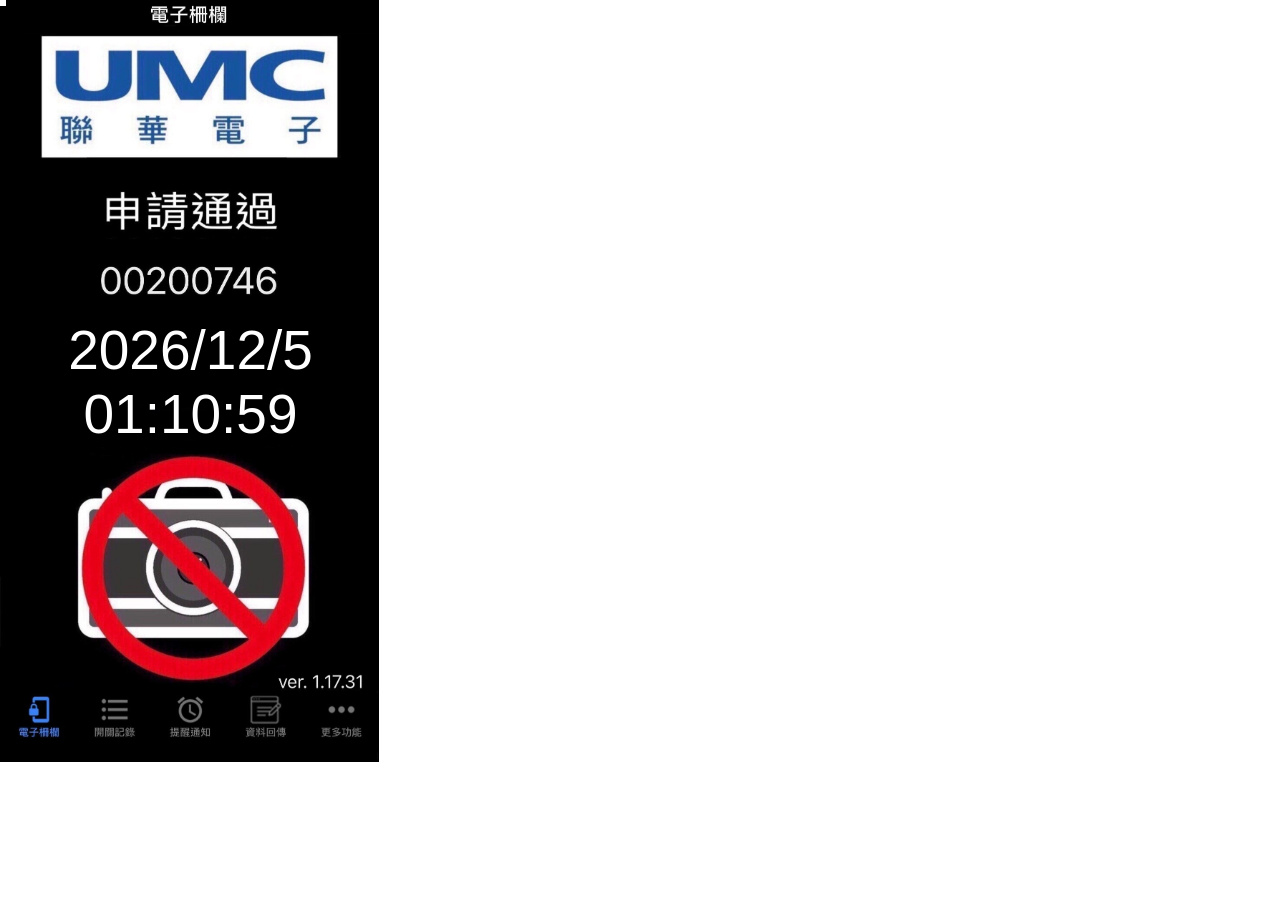
<file: index.html>
<html>
<head>
<title>EFence</title>
	<meta charset="UTF-8">

	<meta name="apple-mobile-web-app-capable" content="yes" >
	<meta name="apple-mobile-web-app-status-bar-style" content="black" >
	<meta name="viewport" content="width=device-width, initial-scale=1, maximum-scale=1, user-scalable=no" >

	<meta name="mobile-web-app-capable" content="yes">

	<link rel="apple-touch-icon" href="./App.png">
	<link rel="stylesheet" href= "./index.css">
	<script src="./index.js"></script>


</head>

<body>

<!--
    <h1> h1 blue 判斷手機橫豎屏狀態</h1>
    <p> p green TODYDYDH明丌2天天天判斷手機橫豎屏狀態</p>

	<div>
		div yellow DIVBLOCK
		<p> div p red  P @ DIV
		</p>
		<p class=classgray> class Gray
		</p>
	</div>
	
	<p id="idpurple"> with id fblack
	</p>

	<p class=classorange> p with class classorange 
	</p>
-->

<div id="iframe_block" >
<iframe id=ifrm name=iframe1 src='index_0.html' frameborder=no marginwidth=0 marginheight=0 scrolling=no allowtransparency=yes >
</iframe>
</div>

</body>
</html>
</file>
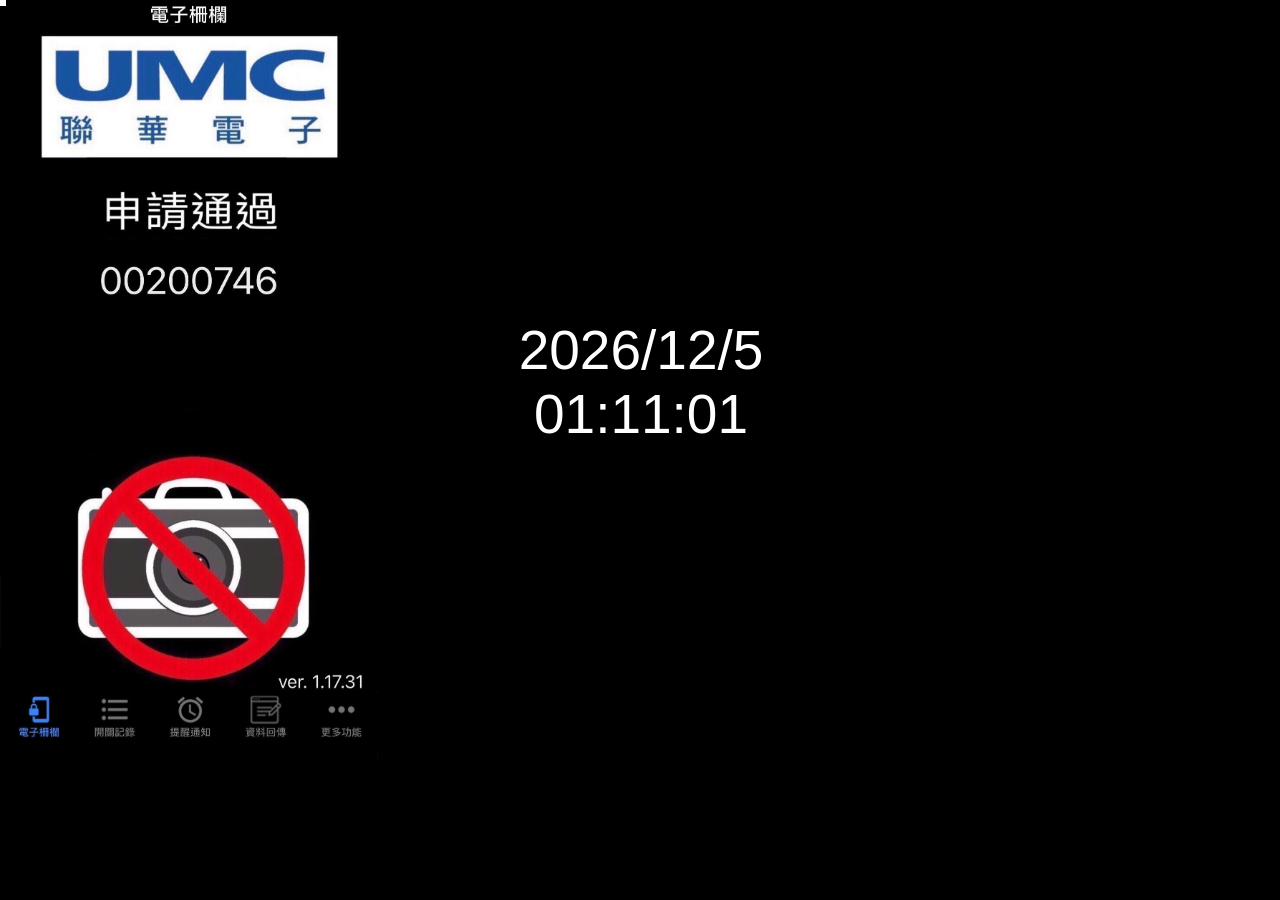
<file: index_0.html>
<!DOCTYPE html>
<html lang="en">
<head>
    <meta charset="UTF-8">
    <title>EFence</title>

    <meta name="viewport" content="width=device-width, initial-scale=1.0">


    <!-- 引用外部的 CSS 文件設置時鐘樣式 -->
    <link rel="stylesheet" href="index_0.css">
</head>

<body>


<div id="App01" >
   <IMG SRC="App01.jpg" height=760 > <!--style="border:1px solid black; "-->
</div>

<!-- new alert function -->
<!-- <span style="font-size:10px;"> -->

<!-- Show DateTime -->
<div id="showbox"></div> 
 
<div id=App02 >
   <IMG SRC="App02.jpg" height=760 > <!--style="border:1px solid black; "-->
</div>

<div id=App03 >
   <IMG SRC="App03.jpg" height=760 usemap="#Map03"> <!-- style="border:1px solid black; " -->
<map name="Map03">　
  <area id=AreaApp03_01 shape="rect" coords=" 1 ,1 ,168 ,148" >
  <area id=AreaApp03_02 shape="rect" coords=" 328 ,1 ,378 ,148" >
  <area id=AreaApp03_03 shape="rect" coords=" 108 ,625 ,276 ,683" >
</map>
</div>

<div id=App04 >
   <IMG SRC="App04.jpg" height=760 usemap="#Map04">
<map name="Map04">
　<area id=AreaApp04 shape="rect" coords=" 289 ,35 ,319 ,65" >
</div>

<div id=App05 >
   <IMG SRC="App05.jpg" height=760 usemap="#Map05">
<map name="Map05">
　<area id=AreaApp05 shape="rect" coords=" 2 ,41 ,379 ,100" >
</map>
</div>







<!-- close Cam alert-->
<div id=App00 >
<!--目前GPS位置在管制區域中, 請確認相機功能無法開啟-->
   <IMG id=App00IMG SRC="none.png" width=233 height=141>
</div>

<!-- 77, 131, 181, 235, 318-->
<div id=App  >
   <IMG SRC="none.png" width=379 height=65 usemap="#ImgMap">
<map name="ImgMap">
　<area id=Area01 shape="rect" coords="1 ,1 ,77 ,65" >
　<area id=Area02 shape="rect" coords="78 ,1 ,152 ,65" >
　<area id=Area03 shape="rect" coords="153 ,1 ,230 ,65" >
　<area id=Area04 shape="rect" coords="231 ,1 ,305 ,65" >
　<area id=Area05 shape="rect" coords="306 ,1 ,379 ,65" >

</map>
</div>



<!-- 引用外部的 JavaScript 文件 -->
<script src="index_0.js"></script>




</body>
</html>
</file>
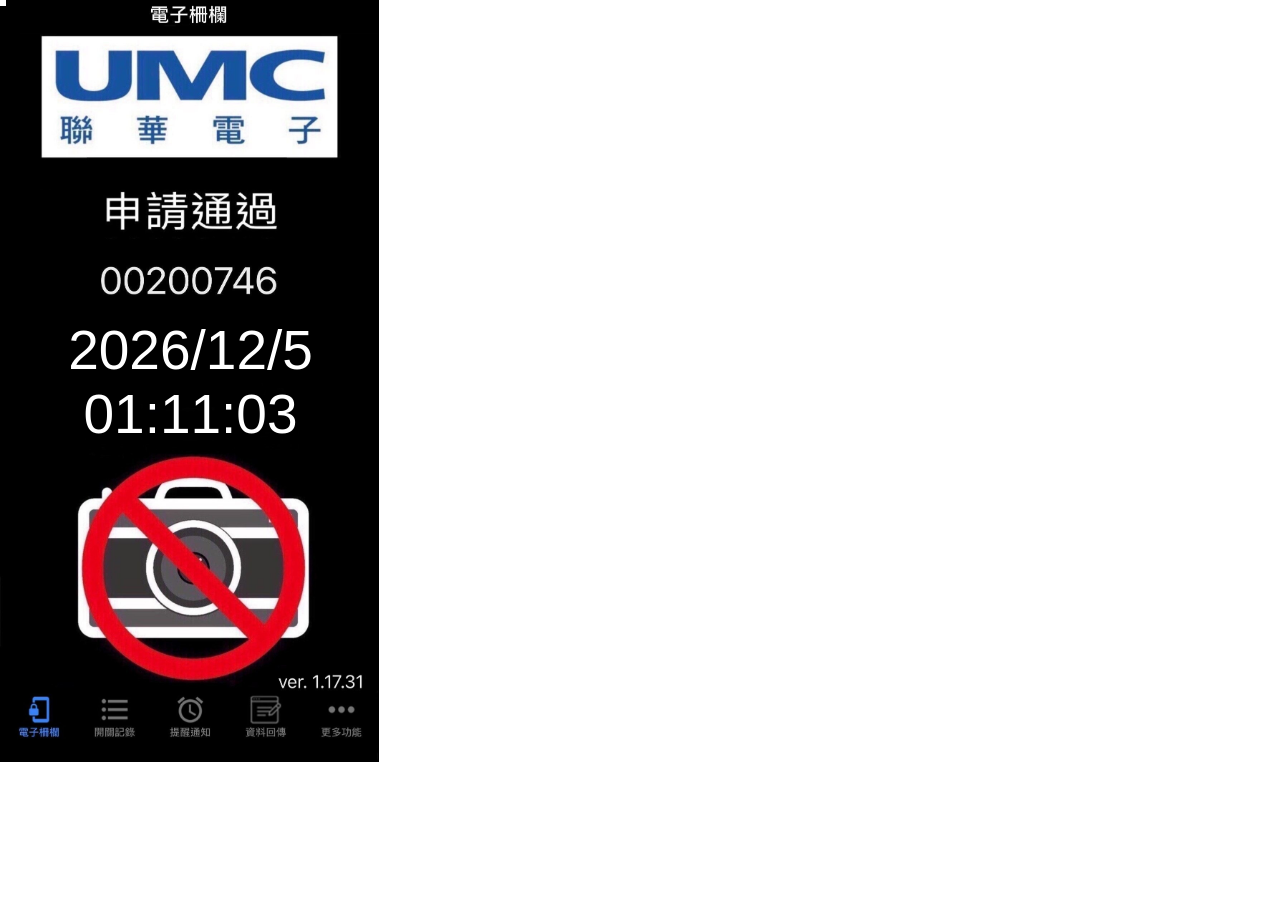
<file: tmp.html>
<html>
<head>
<meta charset="utf-8" >
<title>UMCSecurity</title>
<link rel="apple-touch-icon" href="UMC.png">

<meta name="apple-mobile-web-app-capable" content="yes" >
<meta name="apple-mobile-web-app-status-bar-style" content="black" >
<meta name="viewport" content="width=device-width, initial-scale=1, maximum-scale=1, user-scalable=no" >
<meta name="mobile-web-app-capable" content="yes">



<style type="text/css">
iframe{ 
width: 379;
height: 762; 
border:none;
color:black; 
}
//#iframe_block{ 
//position: fixed; 
//left:0; 
//top:0px; 
//right:0; 
//bottom:0; 
//border:none; 
//} 

</style>


</head>

<script>
//判斷手機橫豎屏狀態：
function scrRT(){
var obj1=document.getElementById('iframe_block'); 
//var obj2=document.getElementById('bg_rotate'); 
if(window.orientation==180||window.orientation==0){
obj1.style.width=379; 
obj1.style.top=0;
obj1.style.left=0;
obj1.style.transform='rotate(0deg)' ;
obj1.style.display = 'block' ;
//obj2.style.display = 'none' ;
}
if(window.orientation==90){
//alert("橫屏狀態！") ;
//obj2.style.display = 'block' ;
obj1.style.width=379; 
obj1.style.top=-193;
obj1.style.left=193;
obj1.style.transform='rotate(-90deg)' ;
}
if(window.orientation==-90){
obj1.style.width=379; 
obj1.style.top=-193;
obj1.style.left=193;
obj1.style.transform='rotate(90deg)' ;
}
}
window.addEventListener("onorientationchange" in window ? "orientationchange" : "resize", scrRT, false);
</script>


<body>

<div id="iframe_block" style="position: absolute; top: 0; left: 0; display: block; border:none; ">
<iframe id=ifrm name=iframe1 src='index_0.html' frameborder=no marginwidth=0 marginheight=0 scrolling=no allowtransparency=yes style="border: none; transform: rotate(0deg); ">
</iframe>
</div>


<!-- 
<div id="bg_rotate" style="position: absolute; color: white; top: 0; left: 0; display: none; ">
<IMG SRC="umc01-rt.jpg" height=379 style="border:1px solid black; ">
</div>
-->
</body>
</html>
</file>
<file: index.css>
@charset"UTF-8";

body {
	border: none;
}

h1 {
	color: blue;
}

p {
	color: green;
}

div {
	color: yellow;
	border: none;
}

div p {
	color: red;
}

/* for class*/
.classgray {
	color: gray;
}

/* for id */
#idpurple {
	color: purple;
}

/* p with class=classorange*/
p.classorange {
	color: orange;
}


/* nthu webing*/
iframe { 
	width: 379;
	height: 762; 
	border:none;
	color:black; 
}
#iframe_block {
	position: absolute; 
	top: 0; 
	left: 0; 
	display: block; 
	border: 1 px; 
}
#ifrm {
	border: none; 
	transform: rotate(0deg);
	/* width: 379;
	height: 762; 
	border: 1 px;
	color: black; 
	transform: rotate(0deg); */ 
}
</file>
<file: index_0.css>
/* 基本樣式設定，使時鐘居中顯示 */
body {
	
     background-image: url(umc01.jpg);
     background-repeat: no-repeat;
     background-size: contain; 
     margin: 0;  
     height: 100%; 
     width: 100%;
     color: black ;
     overflow: hidden;
     -webkit-user-select: none; 
     
     	background-color: #000;      /* 背景設為白色 */
     font-family:Arial, sans-serif;

}



/* 時間文字的樣式 */
#showbox {
	position: relative; /* position: fixed; absolute */ 
	/* color: white; */ 
	top: 318px; 
	left: 1px; 
    font-size: 55px;            /* 設定時間文字的大小 */
    color: #fff;                /* 設定時間文字的顏色 */
    text-align: center;         /* 文字居中 */
}



#App {
	position: relative; /* position: fixed; absolute */ 
	top: 562px; 
	left: 1px; 
	visibility: visible; 
	border: 5px; 
/*    background-color: #fff;      背景設為白色 */
}
#App00 {
	position: absolute; 
	top: 497px; 
	left: 77px; 
	visibility: visible; 
	border: none; 
}
#App00IMG {
/* 	background-color: #fff;      背景設為白色 */

}
#App01 {
	position: absolute; 
	color: black; 
	top: 0; 
	left: 0; 
	/* visibility: hidden; */
}
#App02 {
	position: absolute; 
	color: white; 
	top: 0; 
	left: 0; 	
	visibility: hidden; 
}
#App03 {
	position: absolute; 
	color: white; 
	top: 0; 
	left: 0; 	
	visibility: hidden; 
}
#AreaApp03_01 {
	position: absolute; 
	color: white; 
	top: 0; 
	left: 0; 	
	visibility: visible; 
	border: solid;
	background-color: #fff;      /* 背景設為白色 */
}
#AreaApp03_02 {
	position: absolute; 
	color: white; 
	top: 0; 
	left: 0; 	
	visibility: visible; 
	border: solid;
	background-color: #fff;      /* 背景設為白色 */
}
#AreaApp03_03 {
	position: absolute; 
	color: white; 
	top: 0; 
	left: 0; 	
	visibility: visible; 
	border: solid;
	background-color: #fff;      /* 背景設為白色 */
}
#App04 {
	position: absolute; 
	color: white; 
	top: 0; 
	left: 0; 	
	visibility: hidden; 
}
#AreaApp04 {
	position: absolute; 
	color: white; 
	top: 0; 
	left: 0; 	
	visibility: visible; 
	border: solid;
	background-color: #fff;      /* 背景設為白色 */
}
#App05 {
	position: absolute; 
	color: white; 
	top: 0; 
	left: 0; 	
	visibility: hidden; 
}
#AreaApp05 {
	position: absolute; 
	color: white; 
	top: 0; 
	left: 0; 	
	visibility: visible; 
	border: solid;
	background-color: #fff;      /* 背景設為白色 */
}
</file>
